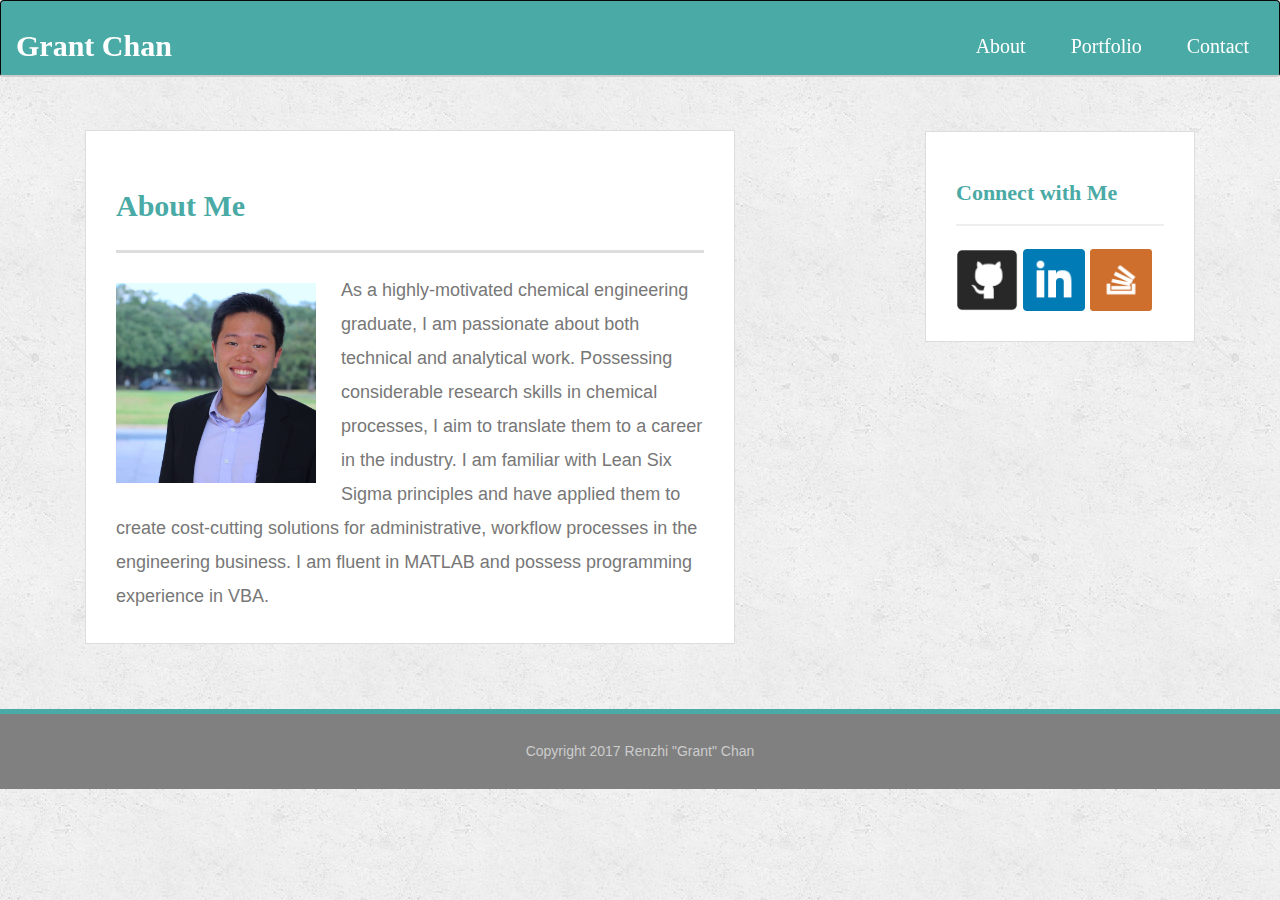
<file: index.html>
<!doctype html>
<html lang="en-us">

<head>
  <meta charset="UTF-8">
  <title>About | Your Name</title>
  <link rel="stylesheet" type="text/css" href="assets/css/reset.css">
  <link rel="stylesheet" href="https://maxcdn.bootstrapcdn.com/bootstrap/3.3.7/css/bootstrap.min.css" integrity="sha384-BVYiiSIFeK1dGmJRAkycuHAHRg32OmUcww7on3RYdg4Va+PmSTsz/K68vbdEjh4u" crossorigin="anonymous">
  <link rel="stylesheet" type="text/css" href="assets/css/style.css">
   <script src="https://ajax.googleapis.com/ajax/libs/jquery/3.2.1/jquery.min.js"></script>
  <script src="https://maxcdn.bootstrapcdn.com/bootstrap/3.3.7/js/bootstrap.min.js"></script>
</head>

<body>

<nav class="navbar navbar-inverse" id="masthead">
  <div class="container-fluid">
    <div class="navbar-header">
      <button type="button" class="navbar-toggle" data-toggle="collapse" data-target="#myNavbar">
        <span class="icon-bar"></span>
        <span class="icon-bar"></span>
        <span class="icon-bar"></span>                        
      </button>
      <a class="navbar-brand" id="HeaderText">Grant Chan</a>
    </div>
    <div class="collapse navbar-collapse" id="myNavbar">
      <ul class="nav navbar-nav navbar-right">
        <li><a href="index.html"><p class="NavText">About</p></a></li>
        <li><a href="portfolio.html"><p class="NavText">Portfolio</p></a></li>
        <li><a href="contact.html"><p class="NavText">Contact</p></a></li>
      </ul>
    </div>
  </div>
</nav>

<div class="row">
  <div id="main-container" class="container">

    <div class="col-md-0 col-xs-0">
    </div>

    <div class="col-md-8 col-xs-12">
    <section class="main-section">
      <h1>About Me</h1>

      <img src="assets/images/RGC_image1.jpg" class="auth-image" alt="Grant Chan">

      <p>As a highly-motivated chemical engineering graduate, I am passionate about both technical and analytical work. Possessing considerable research skills in chemical processes, I aim to translate them to a career in the industry. I am familiar with Lean Six Sigma principles and have applied them to create cost-cutting solutions for administrative, workflow processes in the engineering business. I am fluent in MATLAB and possess programming experience in VBA.</p>

    </section>
    </div>

    <div class="col-md-0 col-xs-3">
    </div>

    <div class="col-md-4 col-xs-5">
    <section class="sidebar">
      <div id="connect">
        <h2>Connect with Me</h2>

        <a href="#"><img src="assets/images/GITHUB_logo.png" class="social" alt="GitHub" /></a>
        <a href="#"><img src="assets/images/LINKEDIN_logo.png" class="social" alt="LinkedIn" /></a>
        <a href="#"><img src="assets/images/SOF_logo.png" class="social" alt="Stack Overflow" /></a>
      </div>
    </section>
    </div>

    <div class="col-md-0 col-xs-4">
    </div>
  </div>
</div>  

  <footer>
          <div class="container">
          <!-- Footer text -->
          <h5>Copyright 2017 Renzhi "Grant" Chan</h5>
          </div>
  </footer>

</body>

</html>
</file>
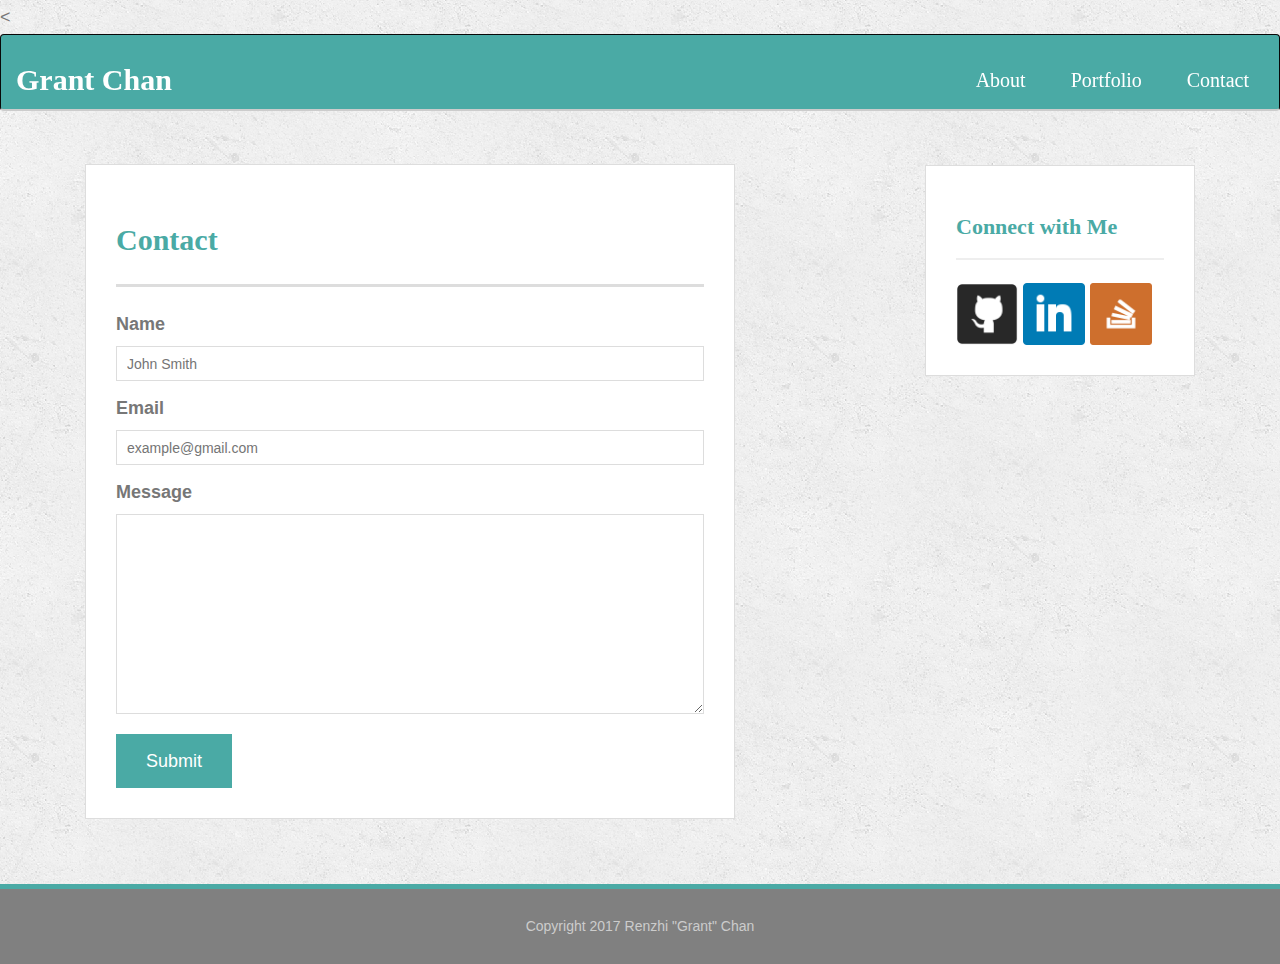
<file: contact.html>
<!doctype html>
<html lang="en-us">

<head>
  <meta charset="UTF-8">
  <title>About | Your Name</title>
  <link rel="stylesheet" type="text/css" href="assets/css/reset.css">
  <link rel="stylesheet" href="https://maxcdn.bootstrapcdn.com/bootstrap/3.3.7/css/bootstrap.min.css" integrity="sha384-BVYiiSIFeK1dGmJRAkycuHAHRg32OmUcww7on3RYdg4Va+PmSTsz/K68vbdEjh4u" crossorigin="anonymous">
  <link rel="stylesheet" type="text/css" href="assets/css/style.css">
   <script src="https://ajax.googleapis.com/ajax/libs/jquery/3.2.1/jquery.min.js"></script>
  <script src="https://maxcdn.bootstrapcdn.com/bootstrap/3.3.7/js/bootstrap.min.js"></script>
</head>

<body>

  < <nav class="navbar navbar-inverse" id="masthead">
  <div class="container-fluid">
    <div class="navbar-header">
      <button type="button" class="navbar-toggle" data-toggle="collapse" data-target="#myNavbar">
        <span class="icon-bar"></span>
        <span class="icon-bar"></span>
        <span class="icon-bar"></span>                        
      </button>
      <a class="navbar-brand" id="HeaderText">Grant Chan</a>
    </div>
    <div class="collapse navbar-collapse" id="myNavbar">
      <ul class="nav navbar-nav navbar-right">
        <li><a href="index.html"><p class="NavText">About</p></a></li>
        <li><a href="portfolio.html"><p class="NavText">Portfolio</p></a></li>
        <li><a href="contact.html"><p class="NavText">Contact</p></a></li>
      </ul>
    </div>
  </div>
</nav>



<div class="row">
  <div id="main-container" class="container">

    <div class="col-md-0 col-xs-0">
    </div>

    <div class="col-md-8 col-xs-12">
    <section class="main-section">
      <h1>Contact</h1>

      <form id="contact-form">
        <ul>
          <li>
            <label for="name">Name</label>
            <input type="text" id="name" name="name" placeholder="John Smith" required="required">
          </li>
          <li>
            <label for="email">Email</label>
            <input type="email" id="email" name="email" placeholder="example@gmail.com" required="required">
          </li>
          <li>
            <label for="message">Message</label>
            <textarea id="message" name="message" required="required"></textarea>
          </li>
        </ul>
        <input type="submit">
      </form>

    </section>
  </div>
  
  <div class="col-md-0 col-xs-3">
    </div>

    <div class="col-md-4 col-xs-5">
    <section class="sidebar">
      <div id="connect">
        <h2>Connect with Me</h2>

        <a href="#"><img src="assets/images/GITHUB_logo.png" class="social" alt="GitHub" /></a>
        <a href="#"><img src="assets/images/LINKEDIN_logo.png" class="social" alt="LinkedIn" /></a>
        <a href="#"><img src="assets/images/SOF_logo.png" class="social" alt="Stack Overflow" /></a>
      </div>
    </section>
    </div>

    <div class="col-md-0 col-xs-4">
    </div>
  </div>

  <footer>
          <div class="container">
          <!-- Footer text -->
          <h5>Copyright 2017 Renzhi "Grant" Chan</h5>
          </div>
  </footer>

</body>

</html>
</file>
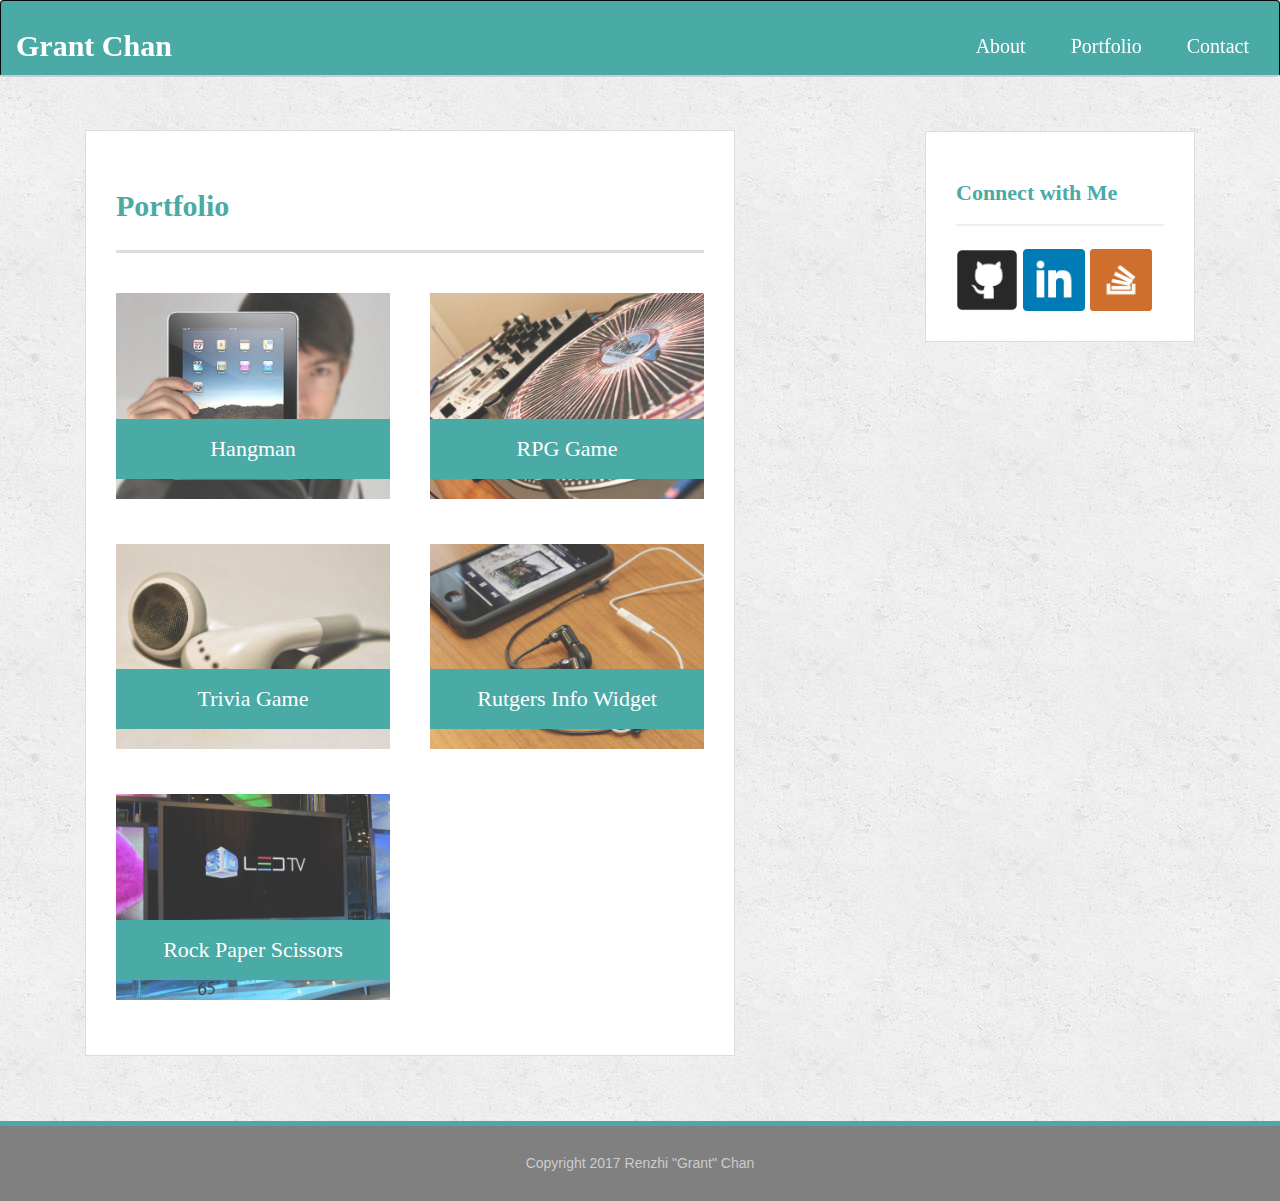
<file: portfolio.html>
<!doctype html>
<html lang="en-us">

<head>
  <meta charset="UTF-8">
  <title>About | Your Name</title>
  <link rel="stylesheet" type="text/css" href="assets/css/reset.css">
  <link rel="stylesheet" href="https://maxcdn.bootstrapcdn.com/bootstrap/3.3.7/css/bootstrap.min.css" integrity="sha384-BVYiiSIFeK1dGmJRAkycuHAHRg32OmUcww7on3RYdg4Va+PmSTsz/K68vbdEjh4u" crossorigin="anonymous">
  <link rel="stylesheet" type="text/css" href="assets/css/style.css">
   <script src="https://ajax.googleapis.com/ajax/libs/jquery/3.2.1/jquery.min.js"></script>
  <script src="https://maxcdn.bootstrapcdn.com/bootstrap/3.3.7/js/bootstrap.min.js"></script>
</head>

<body>

 <nav class="navbar navbar-inverse" id="masthead">
  <div class="container-fluid">
    <div class="navbar-header">
      <button type="button" class="navbar-toggle" data-toggle="collapse" data-target="#myNavbar">
        <span class="icon-bar"></span>
        <span class="icon-bar"></span>
        <span class="icon-bar"></span>                        
      </button>
      <a class="navbar-brand" id="HeaderText">Grant Chan</a>
    </div>
    <div class="collapse navbar-collapse" id="myNavbar">
      <ul class="nav navbar-nav navbar-right">
        <li><a href="index.html"><p class="NavText">About</p></a></li>
        <li><a href="portfolio.html"><p class="NavText">Portfolio</p></a></li>
        <li><a href="contact.html"><p class="NavText">Contact</p></a></li>
      </ul>
    </div>
  </div>
</nav>


<div class="row">
  <div id="main-container" class="container">

    <div class="col-md-0 col-xs-0">
    </div>

    <div class="col-md-8 col-xs-12">
    <section class="main-section">
      <h1>Portfolio</h1>

      <div class="work">
        <img src="assets/images/technics-q-c-640-480-1.jpg" alt="hangman">

        <h3>Hangman</h3>
      </div>
      <div class="work">
        <img src="assets/images/technics-q-c-640-480-2.jpg" alt="RPG Game">

        <h3>RPG Game</h3>
      </div>
      <div class="work">
        <img src="assets/images/technics-q-c-640-480-5.jpg" alt="Trivia Game">

        <h3>Trivia Game</h3>
      </div>
      <div class="work">
        <img src="assets/images/technics-q-c-640-480-7.jpg" alt="Rutgers Info Widget">

        <h3>Rutgers Info Widget</h3>
      </div>
      <div class="work">
        <img src="assets/images/technics-q-c-640-480-9.jpg" alt="Rock Paper Scissors">

        <h3>Rock Paper Scissors</h3>
      </div>

    </section>
  </div>

  <div class="col-md-0 col-xs-3">
    </div>

    <div class="col-md-4 col-xs-5">
    <section class="sidebar">
      <div id="connect">
        <h2>Connect with Me</h2>

        <a href="#"><img src="assets/images/GITHUB_logo.png" class="social" alt="GitHub" /></a>
        <a href="#"><img src="assets/images/LINKEDIN_logo.png" class="social" alt="LinkedIn" /></a>
        <a href="#"><img src="assets/images/SOF_logo.png" class="social" alt="Stack Overflow" /></a>
      </div>
    </section>
    </div>

    <div class="col-md-0 col-xs-4">
    </div>
  </div>

  <footer>
          <div class="container">
          <!-- Footer text -->
          <h5>Copyright 2017 Renzhi "Grant" Chan</h5>
          </div>
  </footer>
  
</body>

</html>
</file>
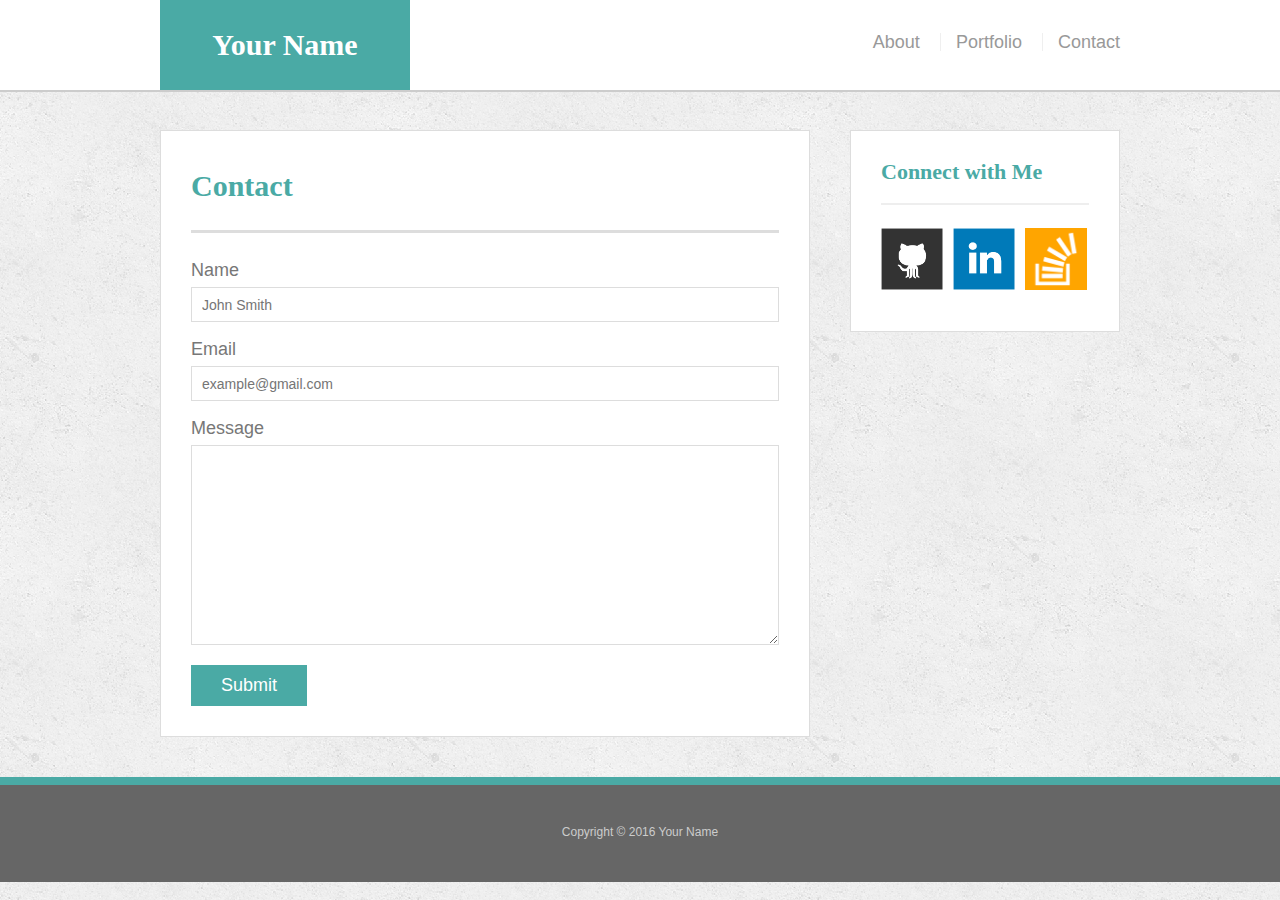
<file: bonus/hover-styles.html>
<!doctype html>
<html lang="en-us">

<head>
  <meta charset="UTF-8">
  <title>Hover Styling</title>
  <link rel="stylesheet" type="text/css" href="assets/css/reset.css">
  <link rel="stylesheet" type="text/css" href="assets/css/style.css">
</head>

<body>

  <header id="masthead">
    <div class="container">
      <a href="#" id="logo">Your Name</a>
      <nav>
        <a href="#">About</a>
        <a href="#">Portfolio</a>
        <a href="#">Contact</a>
      </nav>
    </div>
  </header>

  <div id="main-container" class="container">
    <section class="main-section">
      <h1>Contact</h1>

      <form id="contact-form">
        <ul>
          <li>
            <label for="name">Name</label>
            <input type="text" id="name" name="name" placeholder="John Smith" required="required">
          </li>
          <li>
            <label for="email">Email</label>
            <input type="email" id="email" name="email" placeholder="example@gmail.com" required="required">
          </li>
          <li>
            <label for="message">Message</label>
            <textarea id="message" name="message" required="required"></textarea>
          </li>
        </ul>
        <input type="submit">
      </form>

    </section>

    <section class="sidebar">
      <div id="connect">
        <h2>Connect with Me</h2>

        <img src="assets/images/github-128.png" class="social" alt="Github">
        <img src="assets/images/linkedin-128.png" class="social" alt="LinkedIn">
        <img src="assets/images/stackoverflow-128.png" class="social" alt="Stack Overflow">
      </div>
    </section>
  </div>

  <footer>
    <div class="container">
      Copyright &copy; 2016 Your Name
    </div>
  </footer>
</body>

</html>
</file>
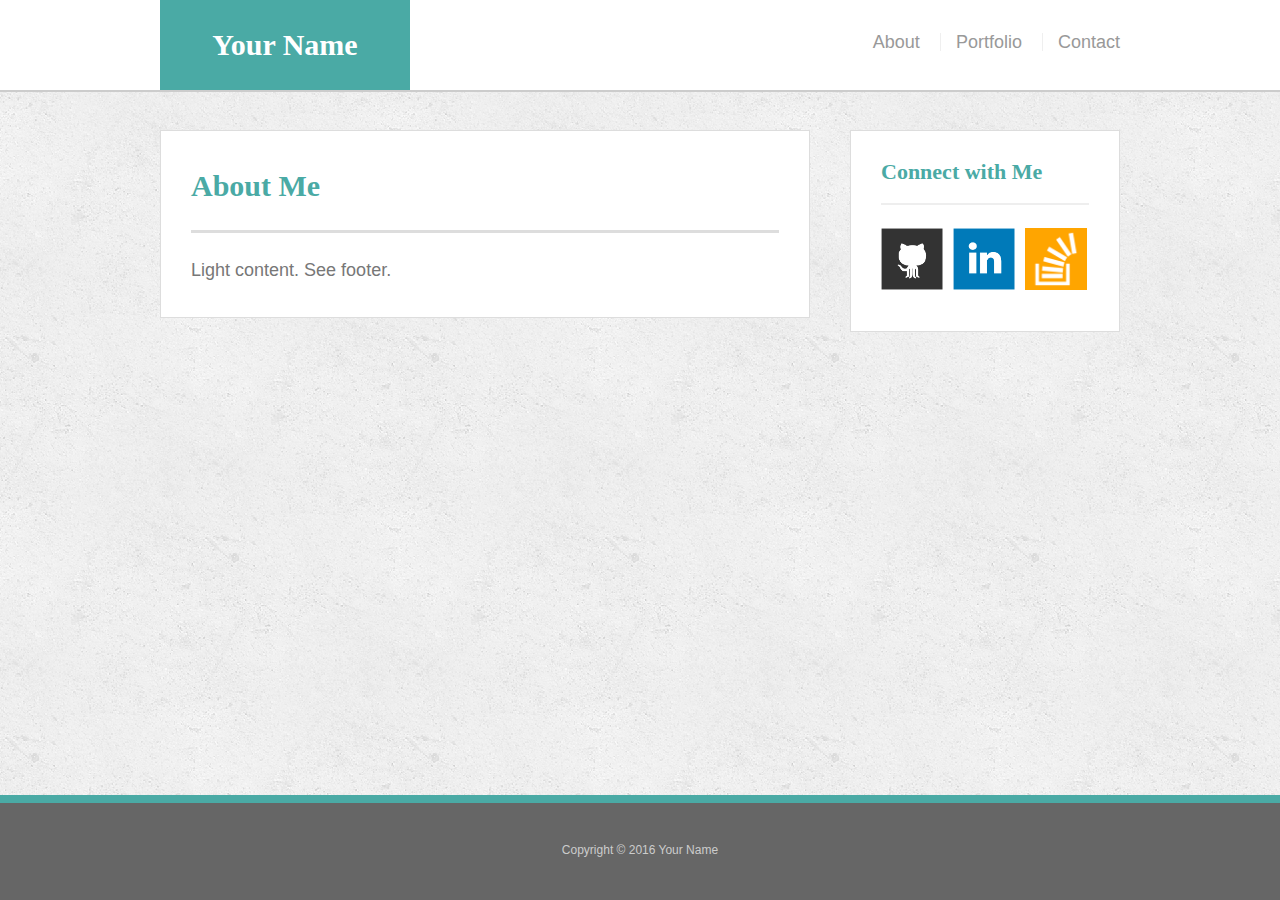
<file: bonus/sticky-footer.html>
<!doctype html>
<html lang="en-us">

<head>
  <meta charset="UTF-8">
  <title>Sticky Footer</title>
  <link rel="stylesheet" type="text/css" href="assets/css/reset.css">
  <link rel="stylesheet" type="text/css" href="assets/css/style.css">
</head>

<body>

  <header id="masthead">
    <div class="container">
      <a href="#" id="logo">Your Name</a>
      <nav>
        <a href="#">About</a>
        <a href="#">Portfolio</a>
        <a href="#">Contact</a>
      </nav>
    </div>
  </header>

  <div class="wrapper">
    <div id="main-container" class="container">
      <section class="main-section">
        <h1>About Me</h1>

        <p>Light content. See footer.</p>

      </section>

      <section class="sidebar">
        <div id="connect">
          <h2>Connect with Me</h2>

          <img src="assets/images/github-128.png" class="social" alt="Github">
          <img src="assets/images/linkedin-128.png" class="social" alt="LinkedIn">
          <img src="assets/images/stackoverflow-128.png" class="social" alt="Stack Overflow">
        </div>
      </section>

      <div class="push"></div>
    </div>
  </div>

  <footer>
    <div class="container">
      Copyright &copy; 2016 Your Name
    </div>
  </footer>
</body>

</html>
</file>
<file: assets/css/style.css>
body {
  font-family: Arial, "Helvetica Neue", Helvetica, sans-serif;
  font-size: 18px;
  line-height: 34px;
  color: #777;
  background: url("../images/concrete_seamless.png");
}

* {
  box-sizing: border-box;
}

/* general */
/*
.container {
  width: 100%;
  max-width: 960px;
  margin: 0 auto;
  clear: both;
}*/

h1,
h2,
h3,
p {
  margin-bottom: 20px;
}

p:last-child {
  margin-bottom: 0;
}

h1,
h2,
h3 {
  font-family: Georgia, Times, "Times New Roman", serif;
  font-weight: 700;
  color: #4aaaa5;
}

h1 {
  padding-bottom: 20px;
  font-size: 30px;
  line-height: 49px;
  border-bottom: 3px solid #ddd;
}

h2,
h3 {
  font-size: 22px;
}

/* header */

#masthead {
  position: fixed;
  z-index: 99;
  width: 100%;
  margin: 0 0 30px;
  padding-top: 20px;
  padding-bottom: 4px;
  overflow: auto;
  color: white;
  background: #4aaaa5;
  font-family: Georgia, Times, "Times New Roman", serif;
  font-size: 20px;
  border-bottom: 2px solid #ccc;
}

#HeaderText{
  background: #4aaaa5;
  border-style: none;
  font-family: Georgia, Times, "Times New Roman", serif;
  font-size: 30px;
  font-weight: bolder;
  color: white;
}

.NavText {
  background: #4aaaa5;
  font-family: Georgia, Times, "Times New Roman", serif;
  font-size: 20px;
  color: white;
  
}



.headerstyle{
  color:white;
  background: #4aaaa5;
  font-family: Georgia, Times, "Times New Roman", serif;
}


#logo {
  /*float: left;*/
  width: 250px;
  height: 90px;
  font-family: Georgia, Times, "Times New Roman", serif;
  font-size: 30px;
  font-weight: 700;
  line-height: 90px;
  color: #fff;
  text-align: center;
  text-decoration: none;
  background: #4aaaa5;
}

#navbartext{
  background: #4aaaa5;
  border-style: none; 
}

nav {
  float: right;
  margin-top: 25px;
}

nav a {
  display: inline-block;
  padding-left: 15px;
  margin-left: 15px;
  line-height: 18px;
  color: #999;
  text-decoration: none;
  border-left: 1px solid #efefef;
}

nav a:first-child {
  border-left: 0 none;
}

/* footer */

footer {
   padding: 20px;
  text-align: center;
  box-sizing: border-box;
  margin-top: 25px;
  border-top: 5px solid #4aaaa5;
  background: #808080;
  width: 100%;
  font-size: 12px;
  color: #ccc;
}

/* sidebar */

.sidebar {
  float: right;
  width: 100%;
  max-width: 270px;
  padding: 30px;
  margin-bottom: 20px;
  background: #fff;
  border: 1px solid #ddd;
}

h3,
.sidebar h2 {
  padding-bottom: 20px;
  margin-bottom: 15px;
  line-height: 22px;
  border-bottom: 2px solid #eee;
}

.social {
  width: 62px;
  height: 62px;
  margin-top: 8px;
  margin-right: 5px;
}

.social:last-child {
  margin-right: 0;
}

/* main */

#main-container {
  padding-top: 130px;
}

.main-section {
  float: left;
  width: 100%;
  max-width: 650px;
  padding: 30px;
  margin: 0 0 40px;
  background: #fff;
  border: 1px solid #ddd;
}

/* portfolio page */

.work {
  position: relative;
  float: left;
  width: 274px;
  margin: 20px 0 25px;
  overflow: auto;
}

.work:nth-child(even) {
  margin-right: 40px;
}

.work img {
  width: 100%;
  border: 0 none;
  opacity: 0.8;
}

.work h3 {
  position: absolute;
  bottom: 20px;
  width: 100%;
  padding: 15px;
  margin-bottom: 0;
  font-weight: 300;
  line-height: 30px;
  color: #fff;
  text-align: center;
  background: #4aaaa5;
  border-bottom: 0;
}

.auth-image {
  float: left;
  width: 200px;
  height: auto;
  margin-top: 10px;
  margin-right: 25px;
}

/* contact page */

#contact-form ul {
  margin-bottom: 20px;
}

#contact-form li {
  margin-bottom: 10px;
}

label,
input[type=text],
input[type=email],
textarea {
  display: block;
  width: 100%;
}

input[type=text],
input[type=email],
textarea {
  height: 35px;
  padding: 0 10px;
  font-size: 14px;
  border: 1px solid #ddd;
}

textarea {
  height: 200px;
}

input[type=submit] {
  padding: 10px 30px;
  font-size: 18px;
  color: #fff;
  cursor: pointer;
  background: #4aaaa5;
  border: 0 none;
}
</file>
<file: bonus/assets/css/style.css>
body {
  font-family: Arial, "Helvetica Neue", Helvetica, sans-serif;
  font-size: 18px;
  line-height: 34px;
  color: #777;
  background: url("../images/concrete_seamless.png");
}

* {
  box-sizing: border-box;
  margin: 0;
}

/* sticky footer styling */

/* http://ryanfait.com/html5-sticky-footer/ */

html,
body {
  height: 100%;
}

.wrapper {
  height: auto !important;
  height: 100%;
  min-height: 100%;
  margin: 0 auto -105px;
}

footer,
.push {
  height: 105px;
}

/* end sticky footer styling */

/* start hover styling */

#logo:hover,
input[type=submit]:hover {
  background: #5e7f7e;
}

nav a:hover {
  color: #5e7f7e;
}

.social:hover {
  cursor: pointer;
  opacity: 0.8;
}

/* end hover styling */

/* general styling */

.container {
  width: 100%;
  max-width: 960px;
  margin: 0 auto;
  clear: both;
}

h1,
h2,
h3,
p {
  margin-bottom: 20px;
}

p:last-child {
  margin-bottom: 0;
}

h1,
h2,
h3 {
  font-family: Georgia, Times, "Times New Roman", serif;
  font-weight: 700;
  color: #4aaaa5;
}

h1 {
  padding-bottom: 20px;
  font-size: 30px;
  line-height: 49px;
  border-bottom: 3px solid #ddd;
}

h2,
h3 {
  font-size: 22px;
}

/* header */

#masthead {
  position: fixed;
  z-index: 99;
  width: 100%;
  margin: 0 0 30px;
  overflow: auto;
  color: #fff;
  background: #fff;
  border-bottom: 2px solid #ccc;
}

#logo {
  float: left;
  width: 250px;
  height: 90px;
  font-family: Georgia, Times, "Times New Roman", serif;
  font-size: 30px;
  font-weight: 700;
  line-height: 90px;
  color: #fff;
  text-align: center;
  text-decoration: none;
  background: #4aaaa5;
}

nav {
  float: right;
  margin-top: 25px;
}

nav a {
  display: inline-block;
  padding-left: 15px;
  margin-left: 15px;
  line-height: 18px;
  color: #999;
  text-decoration: none;
  border-left: 1px solid #efefef;
}

nav a:first-child {
  border-left: 0 none;
}

/* footer */

footer {
  padding: 30px 0;
  clear: both;
  font-size: 12px;
  color: #fff;
  color: #ccc;
  text-align: center;
  background: #666;
  border-top: 8px solid #4aaaa5;
}

/* sidebar */

.sidebar {
  float: right;
  width: 100%;
  max-width: 270px;
  padding: 30px;
  margin-bottom: 20px;
  background: #fff;
  border: 1px solid #ddd;
}

h3,
.sidebar h2 {
  padding-bottom: 20px;
  margin-bottom: 15px;
  line-height: 22px;
  border-bottom: 2px solid #eee;
}

.social {
  width: 62px;
  height: 62px;
  margin-top: 8px;
  margin-right: 5px;
}

.social:last-child {
  margin-right: 0;
}

/* main */

#main-container {
  padding-top: 130px;
}

.main-section {
  float: left;
  width: 100%;
  max-width: 650px;
  padding: 30px;
  margin: 0 0 40px;
  background: #fff;
  border: 1px solid #ddd;
}

/* contact page */

#contact-form ul {
  margin-bottom: 20px;
}

#contact-form li {
  margin-bottom: 10px;
}

label,
input[type=text],
input[type=email],
textarea {
  display: block;
  width: 100%;
}

input[type=text],
input[type=email],
textarea {
  height: 35px;
  padding: 0 10px;
  font-size: 14px;
  border: 1px solid #ddd;
}

textarea {
  height: 200px;
}

input[type=submit] {
  padding: 10px 30px;
  font-size: 18px;
  color: #fff;
  cursor: pointer;
  background: #4aaaa5;
  border: 0 none;
}
</file>
